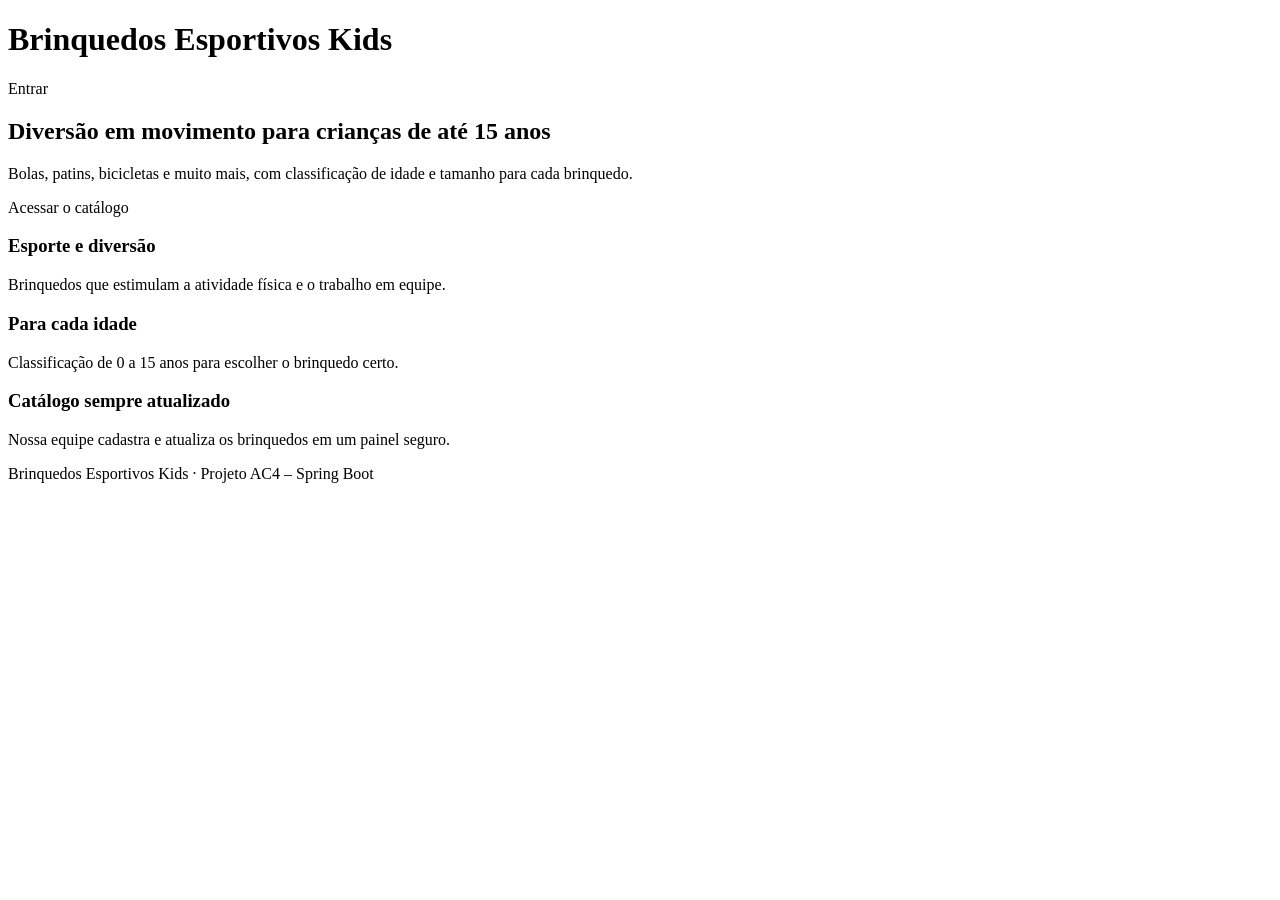
<file: src/main/resources/templates/index.html>
<!DOCTYPE html>
<html lang="pt-BR" xmlns:th="http://www.thymeleaf.org">
<head>
    <meta charset="UTF-8">
    <meta name="viewport" content="width=device-width, initial-scale=1">
    <title>Brinquedos Esportivos Kids</title>
    <link rel="stylesheet" th:href="@{/css/estilo.css}">
</head>
<body>
<header class="topo">
    <h1>Brinquedos Esportivos Kids</h1>
    <a class="botao" th:href="@{/login}">Entrar</a>
</header>

<main>
    <section class="hero">
        <h2>Diversão em movimento para crianças de até 15 anos</h2>
        <p>Bolas, patins, bicicletas e muito mais, com classificação de idade e tamanho para cada brinquedo.</p>
        <a class="botao" th:href="@{/painel}">Acessar o catálogo</a>
    </section>

    <section class="cards">
        <div class="card">
            <h3>Esporte e diversão</h3>
            <p>Brinquedos que estimulam a atividade física e o trabalho em equipe.</p>
        </div>
        <div class="card">
            <h3>Para cada idade</h3>
            <p>Classificação de 0 a 15 anos para escolher o brinquedo certo.</p>
        </div>
        <div class="card">
            <h3>Catálogo sempre atualizado</h3>
            <p>Nossa equipe cadastra e atualiza os brinquedos em um painel seguro.</p>
        </div>
    </section>
</main>

<footer>Brinquedos Esportivos Kids &middot; Projeto AC4 &ndash; Spring Boot</footer>
</body>
</html>
</file>
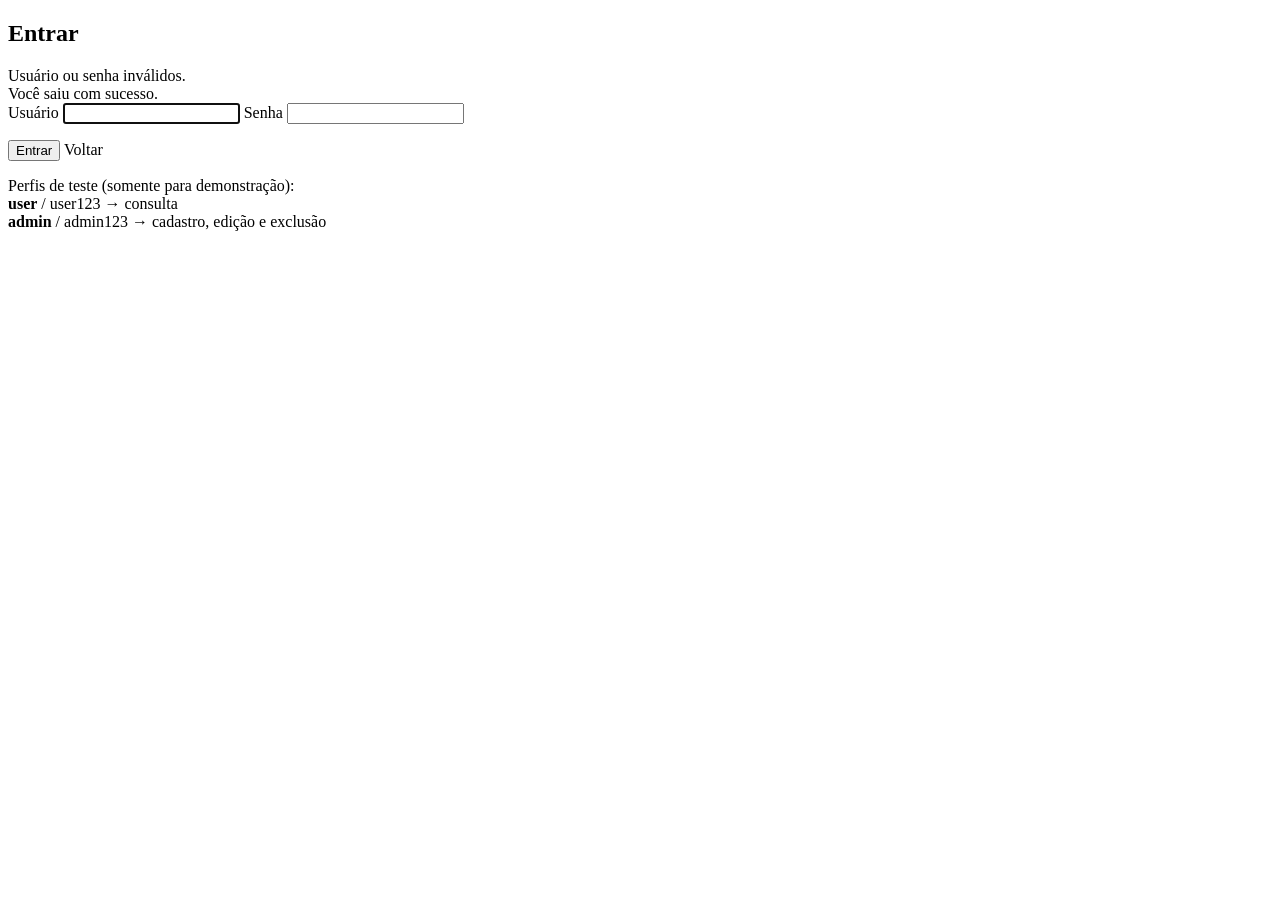
<file: src/main/resources/templates/login.html>
<!DOCTYPE html>
<html lang="pt-BR" xmlns:th="http://www.thymeleaf.org">
<head>
    <meta charset="UTF-8">
    <meta name="viewport" content="width=device-width, initial-scale=1">
    <title>Login - Brinquedos Esportivos Kids</title>
    <link rel="stylesheet" th:href="@{/css/estilo.css}">
</head>
<body>
<div class="login-box">
    <h2>Entrar</h2>

    <div th:if="${param.error}" class="alerta erro">Usuário ou senha inválidos.</div>
    <div th:if="${param.logout}" class="alerta ok">Você saiu com sucesso.</div>

    <form th:action="@{/login}" method="post">
        <label for="username">Usuário</label>
        <input type="text" id="username" name="username" required autofocus>

        <label for="password">Senha</label>
        <input type="password" id="password" name="password" required>

        <p><button type="submit" class="botao">Entrar</button>
           <a class="botao secundario" th:href="@{/}">Voltar</a></p>
    </form>

    <p class="dica">Perfis de teste (somente para demonstração):<br>
        <b>user</b> / user123 &rarr; consulta<br>
        <b>admin</b> / admin123 &rarr; cadastro, edição e exclusão</p>
</div>
</body>
</html>
</file>
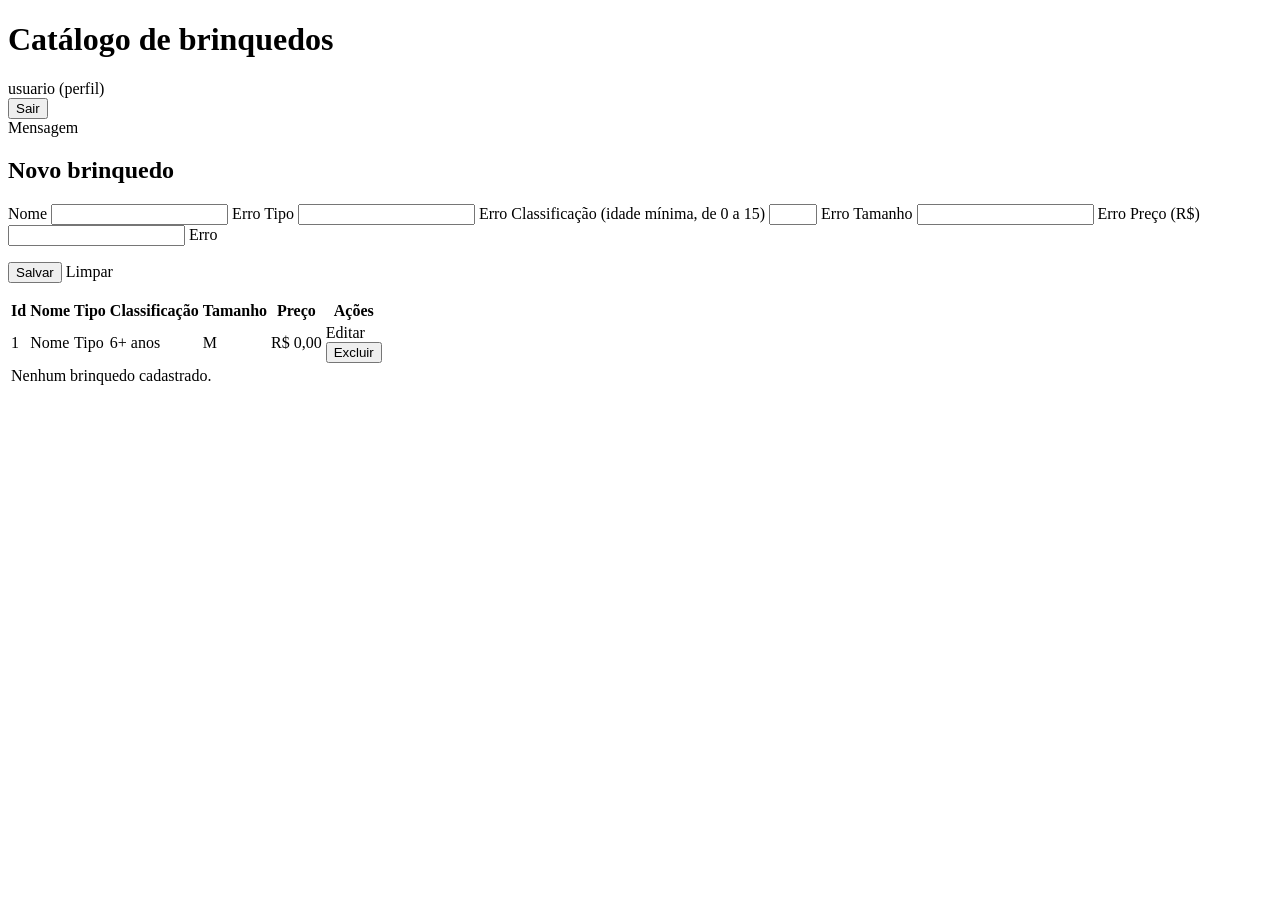
<file: src/main/resources/templates/painel.html>
<!DOCTYPE html>
<html lang="pt-BR" xmlns:th="http://www.thymeleaf.org">
<head>
    <meta charset="UTF-8">
    <meta name="viewport" content="width=device-width, initial-scale=1">
    <title>Painel - Brinquedos Esportivos Kids</title>
    <link rel="stylesheet" th:href="@{/css/estilo.css}">
</head>
<body>
<header class="topo">
    <h1>Catálogo de brinquedos</h1>
    <div>
        <span th:text="${usuario}">usuario</span>
        (<span th:text="${admin} ? 'ADMIN' : 'USER'">perfil</span>)
        <form class="inline" th:action="@{/logout}" method="post">
            <button type="submit" class="botao secundario">Sair</button>
        </form>
    </div>
</header>

<main>
    <div th:if="${mensagem}" class="alerta ok" th:text="${mensagem}">Mensagem</div>

    <!-- Formulário de cadastro/edição: somente ADMIN -->
    <section class="form-card" th:if="${admin}">
        <h2 th:text="${brinquedo.id == null} ? 'Novo brinquedo' : 'Editar brinquedo #' + ${brinquedo.id}">Novo brinquedo</h2>

        <form th:action="@{/painel/salvar}" th:object="${brinquedo}" method="post">
            <input type="hidden" th:field="*{id}">

            <label for="nome">Nome</label>
            <input type="text" id="nome" th:field="*{nome}">
            <span class="erro-campo" th:if="${#fields.hasErrors('nome')}" th:errors="*{nome}">Erro</span>

            <label for="tipo">Tipo</label>
            <input type="text" id="tipo" th:field="*{tipo}">
            <span class="erro-campo" th:if="${#fields.hasErrors('tipo')}" th:errors="*{tipo}">Erro</span>

            <label for="classificacao">Classificação (idade mínima, de 0 a 15)</label>
            <input type="number" id="classificacao" min="0" max="15" th:field="*{classificacao}">
            <span class="erro-campo" th:if="${#fields.hasErrors('classificacao')}" th:errors="*{classificacao}">Erro</span>

            <label for="tamanho">Tamanho</label>
            <input type="text" id="tamanho" th:field="*{tamanho}">
            <span class="erro-campo" th:if="${#fields.hasErrors('tamanho')}" th:errors="*{tamanho}">Erro</span>

            <label for="preco">Preço (R$)</label>
            <input type="number" id="preco" step="0.01" min="0.01" th:field="*{preco}">
            <span class="erro-campo" th:if="${#fields.hasErrors('preco')}" th:errors="*{preco}">Erro</span>

            <p>
                <button type="submit" class="botao">Salvar</button>
                <a class="botao secundario" th:href="@{/painel}">Limpar</a>
            </p>
        </form>
    </section>

    <section>
        <table>
            <thead>
            <tr>
                <th>Id</th>
                <th>Nome</th>
                <th>Tipo</th>
                <th>Classificação</th>
                <th>Tamanho</th>
                <th>Preço</th>
                <th th:if="${admin}">Ações</th>
            </tr>
            </thead>
            <tbody>
            <tr th:each="b : ${brinquedos}">
                <td th:text="${b.id}">1</td>
                <td th:text="${b.nome}">Nome</td>
                <td th:text="${b.tipo}">Tipo</td>
                <td th:text="${b.classificacao} + '+ anos'">6+ anos</td>
                <td th:text="${b.tamanho}">M</td>
                <td th:text="'R$ ' + ${#numbers.formatDecimal(b.preco, 1, 'POINT', 2, 'COMMA')}">R$ 0,00</td>
                <td class="acoes" th:if="${admin}">
                    <a th:href="@{/painel/editar/{id}(id=${b.id})}">Editar</a>
                    <form class="inline" th:action="@{/painel/excluir/{id}(id=${b.id})}" method="post"
                          onsubmit="return confirm('Excluir este brinquedo?');">
                        <button type="submit" class="botao perigo">Excluir</button>
                    </form>
                </td>
            </tr>
            <tr th:if="${#lists.isEmpty(brinquedos)}">
                <td colspan="7">Nenhum brinquedo cadastrado.</td>
            </tr>
            </tbody>
        </table>
    </section>
</main>
</body>
</html>
</file>
